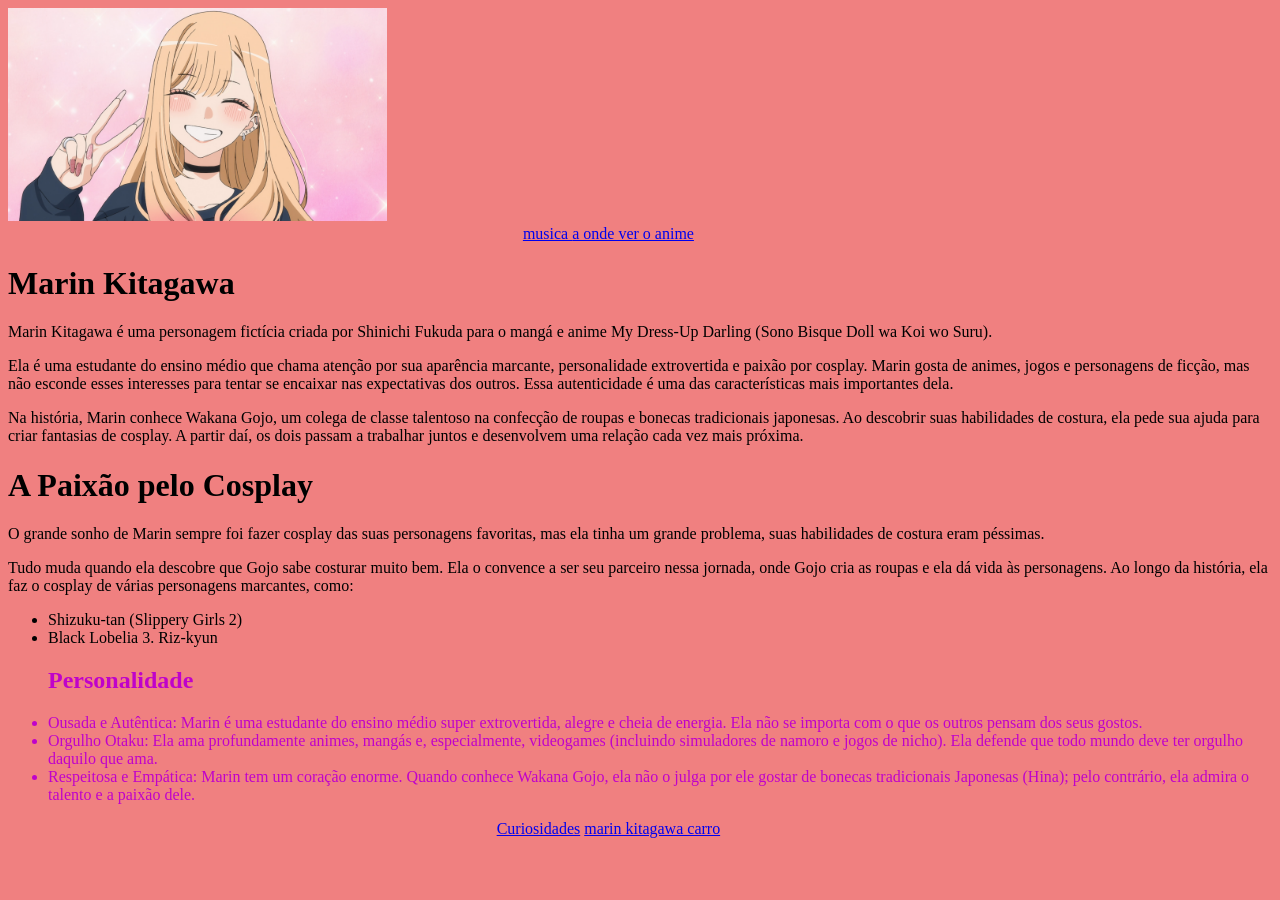
<file: index.html>
<!DOCTYPE html>
<html lang="en">
<head>
    <meta charset="UTF-8">
    <meta name="viewport" content="width=device-width, initial-scale=1.0">
    <title>site da minha amiga Marin Kitagawa </title>
<link rel="stylesheet" href="style.css">
</head>
<body>


    <img class="rei" src="fotos legais/bb.png" alt="">
    <header>


        <a  class="musica" href="https://youtu.be/ZUkOKz8mlaA?si=PBxMkLzoeHoeuXSu"> musica </a>


        <a class="anime" href="https://www.crunchyroll.com/pt-br/series/GQWH0M9N8/my-dress-up-darling?srsltid=AfmBOop_6LngMZHNriEydlpNbRwWyHP4b-4cjnPV4S4pTNWD2xngXNqV"> a onde ver o anime </a>
    </header>
<h1>Marin Kitagawa</h1>
<p>Marin Kitagawa é uma personagem fictícia criada por Shinichi Fukuda para o mangá e anime My Dress-Up Darling (Sono Bisque Doll wa Koi wo Suru).</p>
<p>Ela é uma estudante do ensino médio que chama atenção por sua aparência marcante, personalidade extrovertida e paixão por cosplay.
Marin gosta de animes, jogos e personagens de ficção, mas não esconde esses interesses para tentar se encaixar nas expectativas dos outros.
Essa autenticidade é uma das características mais importantes dela.</p>
<p>Na história, Marin conhece Wakana Gojo, um colega de classe talentoso na confecção de roupas e bonecas tradicionais japonesas.
 Ao descobrir suas habilidades de costura, ela pede sua ajuda para criar fantasias de cosplay.
A partir daí, os dois passam a trabalhar juntos e desenvolvem uma relação cada vez mais próxima.</p>
<h1>A Paixão pelo Cosplay</h1>
<p>O grande sonho de Marin sempre foi fazer cosplay das suas personagens favoritas, mas ela tinha um grande problema, suas habilidades de costura eram péssimas.</p>
<p>Tudo muda quando ela descobre que Gojo sabe costurar muito bem. Ela o convence a ser seu parceiro nessa jornada, onde Gojo cria as roupas e ela dá vida às personagens.
     Ao longo da história, ela faz o cosplay de várias personagens marcantes, como:</p>
     <ul>
     <li>Shizuku-tan (Slippery Girls 2)</li>
   
    <li>Black Lobelia 3. Riz-kyun</li>
    </ul>
  <div class="fodo">
<ul>
    <h2>Personalidade</h2>
    <li>Ousada e Autêntica: Marin é uma estudante do ensino médio super extrovertida, alegre e cheia de energia.
        Ela não se importa com o que os outros pensam dos seus gostos.</li>
    <li>Orgulho Otaku: Ela ama profundamente animes, mangás e, especialmente, videogames (incluindo simuladores de namoro e jogos de nicho). 
        Ela defende que todo mundo deve ter orgulho daquilo que ama.</li>
    <li>Respeitosa e Empática: Marin tem um coração enorme. Quando conhece Wakana Gojo, ela não o julga por ele gostar de bonecas tradicionais Japonesas (Hina); 
        pelo contrário, ela admira o talento e a paixão dele.</li>
</ul>
<div>
<footer>
<a href="Curiosidades.html">Curiosidades</a>
<a href="carro.html">marin kitagawa carro</a>
</footer>

</body>
</html>
</file>
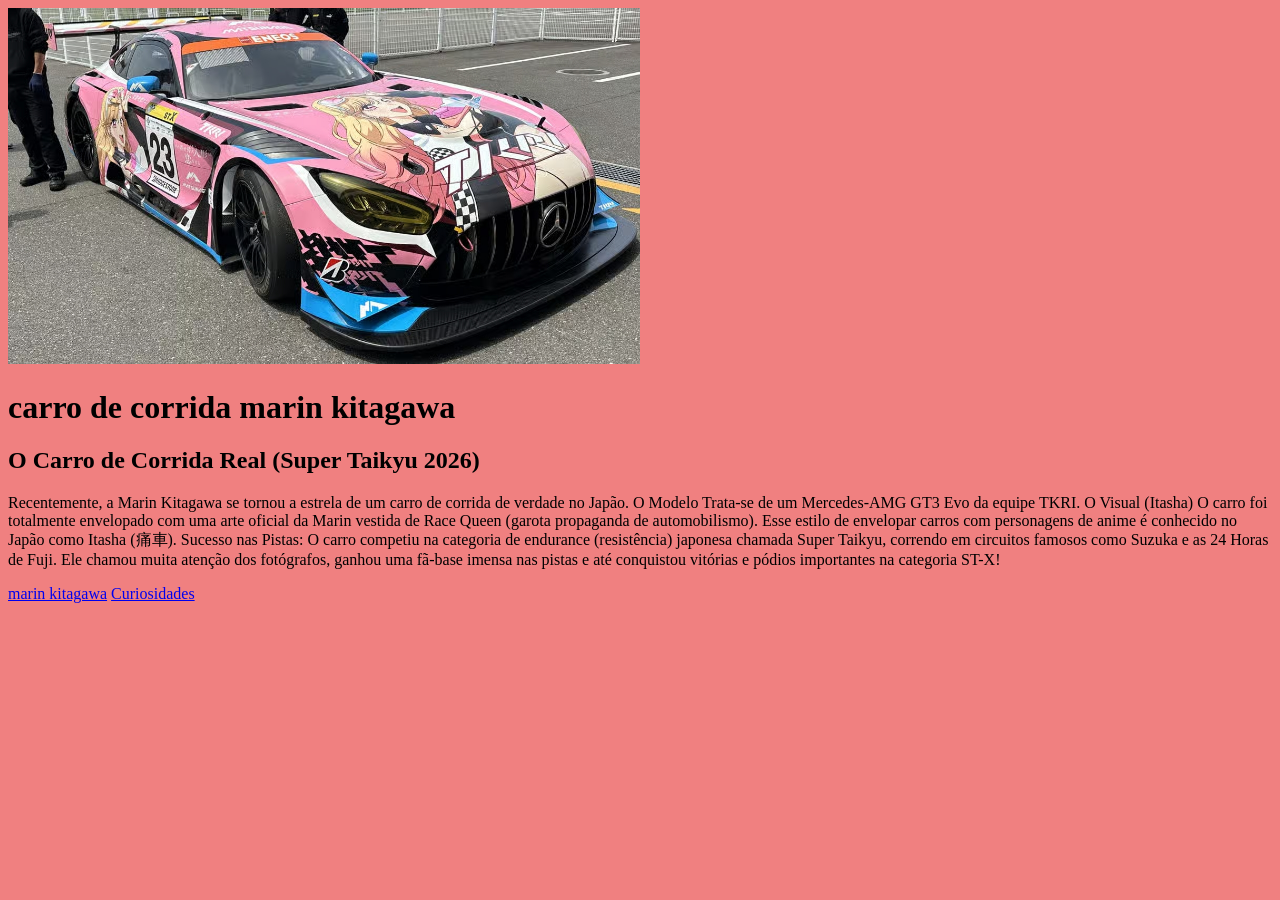
<file: carro.html>
<!DOCTYPE html>
<html lang="en">
<head>
    <meta charset="UTF-8">
    <meta name="viewport" content="width=device-width, initial-scale=1.0">
    <title>Document</title>
<link rel="stylesheet" href="carro.css">
</head>
<body>
    <img  class="carro" src="fotos legais/carro.jpg" alt="">

<h1>carro de corrida marin kitagawa</h1>
<h2>O Carro de Corrida Real (Super Taikyu 2026)</h2>
<p>Recentemente, a Marin Kitagawa se tornou a estrela de um carro de corrida de verdade no Japão.
    O Modelo Trata-se de um Mercedes-AMG GT3 Evo da equipe TKRI.
    O Visual (Itasha) O carro foi totalmente envelopado com uma arte oficial da Marin vestida de Race Queen (garota propaganda de automobilismo).
     Esse estilo de envelopar carros com personagens de anime é conhecido no Japão como Itasha (痛車).
     Sucesso nas Pistas: O carro competiu na categoria de endurance (resistência) japonesa chamada Super Taikyu, correndo em circuitos famosos como Suzuka e as 24 Horas de Fuji.
      Ele chamou muita atenção dos fotógrafos, ganhou uma fã-base imensa nas pistas e até conquistou vitórias e pódios importantes na categoria ST-X!
</p>

<footer>
<a href="index.html">marin kitagawa</a>
<a href="Curiosidades.html">Curiosidades</a>
</footer>


</body>
</html>
</file>
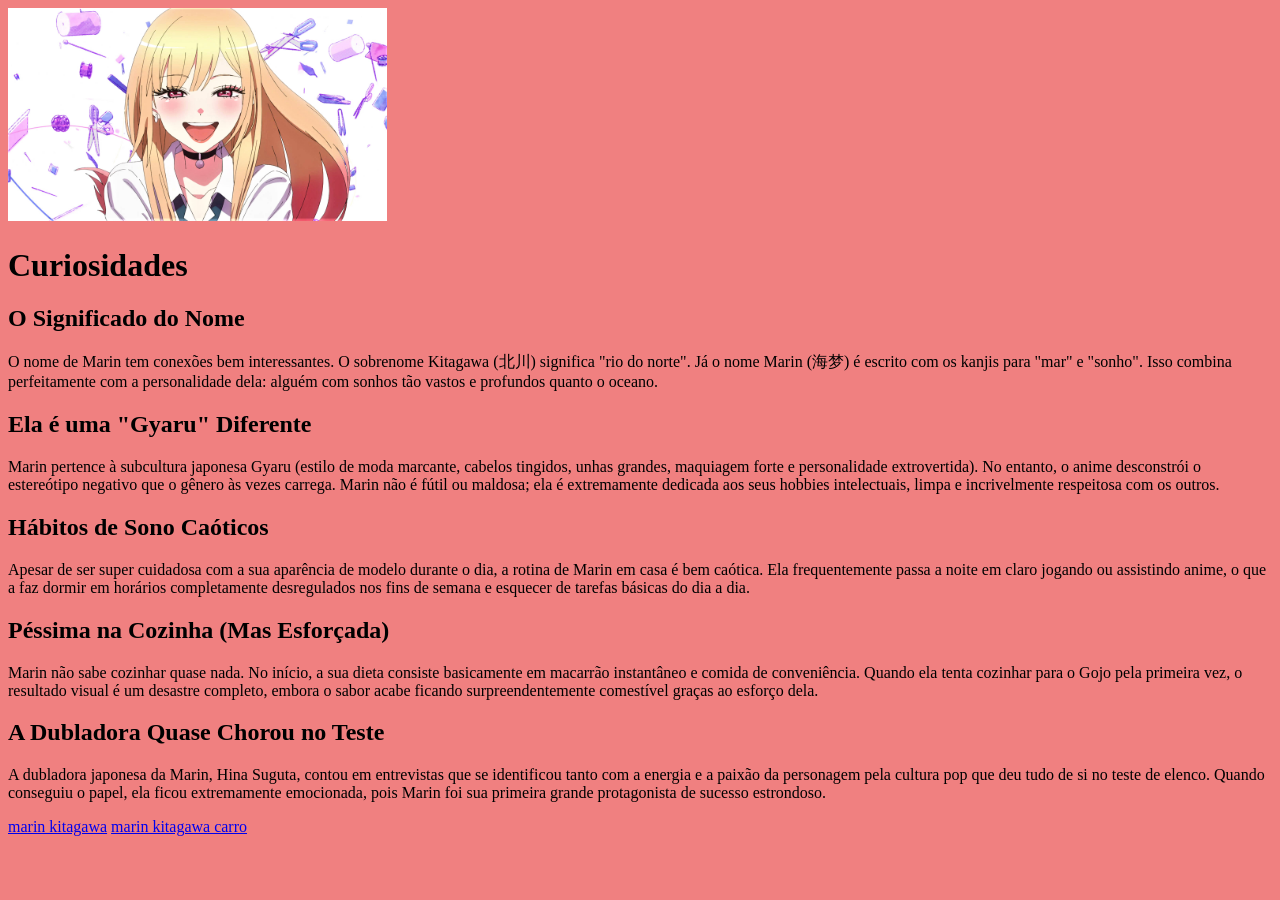
<file: Curiosidades.html>
<!DOCTYPE html>
<html lang="en">
<head>
    <meta charset="UTF-8">
    <meta name="viewport" content="width=device-width, initial-scale=1.0">
    <title>Document</title>
<link rel="stylesheet" href="Curiosidades.css">
</head>
<body>
<img  class="oi"  src="fotos legais/amiga.jpg" alt="">

<h1>Curiosidades</h1>
<h2>O Significado do Nome</h2>
<p>O nome de Marin tem conexões bem interessantes. O sobrenome Kitagawa (北川) significa "rio do norte".
     Já o nome Marin (海梦) é escrito com os kanjis para "mar" e "sonho". 
    Isso combina perfeitamente com a personalidade dela: alguém com sonhos tão vastos e profundos quanto o oceano.</p>
<h2>Ela é uma "Gyaru" Diferente</h2>
<p>Marin pertence à subcultura japonesa Gyaru (estilo de moda marcante, cabelos tingidos, unhas grandes, maquiagem forte e personalidade extrovertida). 
    No entanto, o anime desconstrói o estereótipo negativo que o gênero às vezes carrega.
     Marin não é fútil ou maldosa; ela é extremamente dedicada aos seus hobbies intelectuais, limpa e incrivelmente respeitosa com os outros.</p>
<h2>Hábitos de Sono Caóticos</h2>
<p>Apesar de ser super cuidadosa com a sua aparência de modelo durante o dia, a rotina de Marin em casa é bem caótica.
     Ela frequentemente passa a noite em claro jogando ou assistindo anime, o que a faz dormir em horários completamente desregulados nos fins de semana e esquecer de tarefas básicas do dia a dia.</p>
<h2>Péssima na Cozinha (Mas Esforçada)</h2>
<p>Marin não sabe cozinhar quase nada. No início, a sua dieta consiste basicamente em macarrão instantâneo e comida de conveniência.
     Quando ela tenta cozinhar para o Gojo pela primeira vez, o resultado visual é um desastre completo, embora o sabor acabe ficando surpreendentemente comestível graças ao esforço dela.</p>
<h2>A Dubladora Quase Chorou no Teste</h2>
<p>A dubladora japonesa da Marin, Hina Suguta, contou em entrevistas que se identificou tanto com a energia e a paixão da personagem pela cultura pop que deu tudo de si no teste de elenco.
     Quando conseguiu o papel, ela ficou extremamente emocionada, pois Marin foi sua primeira grande protagonista de sucesso estrondoso.</p>



<footer>
<a href="index.html">marin kitagawa</a>
<a href="carro.html">marin kitagawa carro</a>
</footer>


</body>
</html>
</file>
<file: style.css>
body{
    background-color: lightcoral; }
    
.rei{
margin: auto;

    width: 30%;
}
.fodo{
text-align: left;
color: rgb(192, 2, 202);
}
header{
    text-align: center;

margin-right: 5%;

}

footer{

    text-align: center;
margin-right: 5%;
}
</file>
<file: carro.css>
body{
    background-color: lightcoral; }
.carro{ width: 50%;}
</file>
<file: Curiosidades.css>
body{

    
background-color: lightcoral; }
.oi{ width: 30%;
}
</file>
